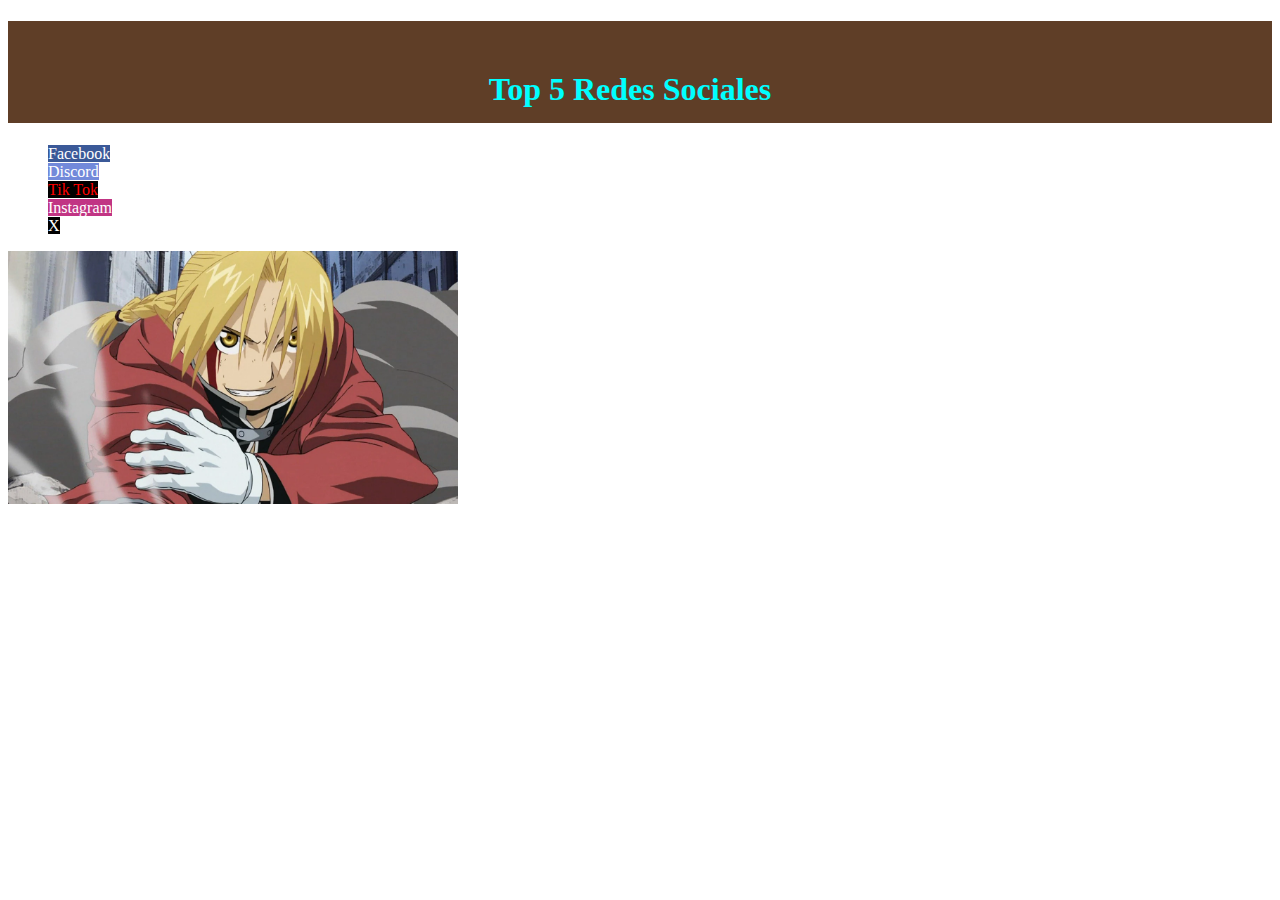
<file: index.html>
<!DOCTYPE html>
<html lang="en">

<head>
    <meta charset="UTF-8">
    <meta name="viewport" content="width=device-width, initial-scale=1.0">
    <link rel="stylesheet" href="styles.css">
    <title>Top 5</title>
</head>

<body>
    <header>

        <h1 id="Titulo">Top 5 Redes Sociales</h1>
        


    </header>
    <main>

        <ol>
            <li><a id="facebook" href="https://es-la.facebook.com/login/device-based/regular/login/">Facebook</a></li>
            <li><a id="discord" href="https://discord.com/">Discord</a></li>
            <li><a id="tiktok" href="https://www.tiktok.com/es/">Tik Tok</a></li>
            <li><a id="instagram" href="https://www.instagram.com/">Instagram</a></li>
            <li><a id="x" href="https://twitter.com/?lang=es">X</a></li>
        </ol>



        <a href="https://fma.fandom.com/es/wiki/Edward_Elric"><img src="/images/imagen-prueba.webp"
                alt="Edward Elric, Alquimista de Acero"></a>

    </main>
    <footer>
        <a href="https://store.steampowered.com/app/454650/DRAGON_BALL_XENOVERSE_2/">Juegazo</a>
    </footer>
</body>

</html>
</file>
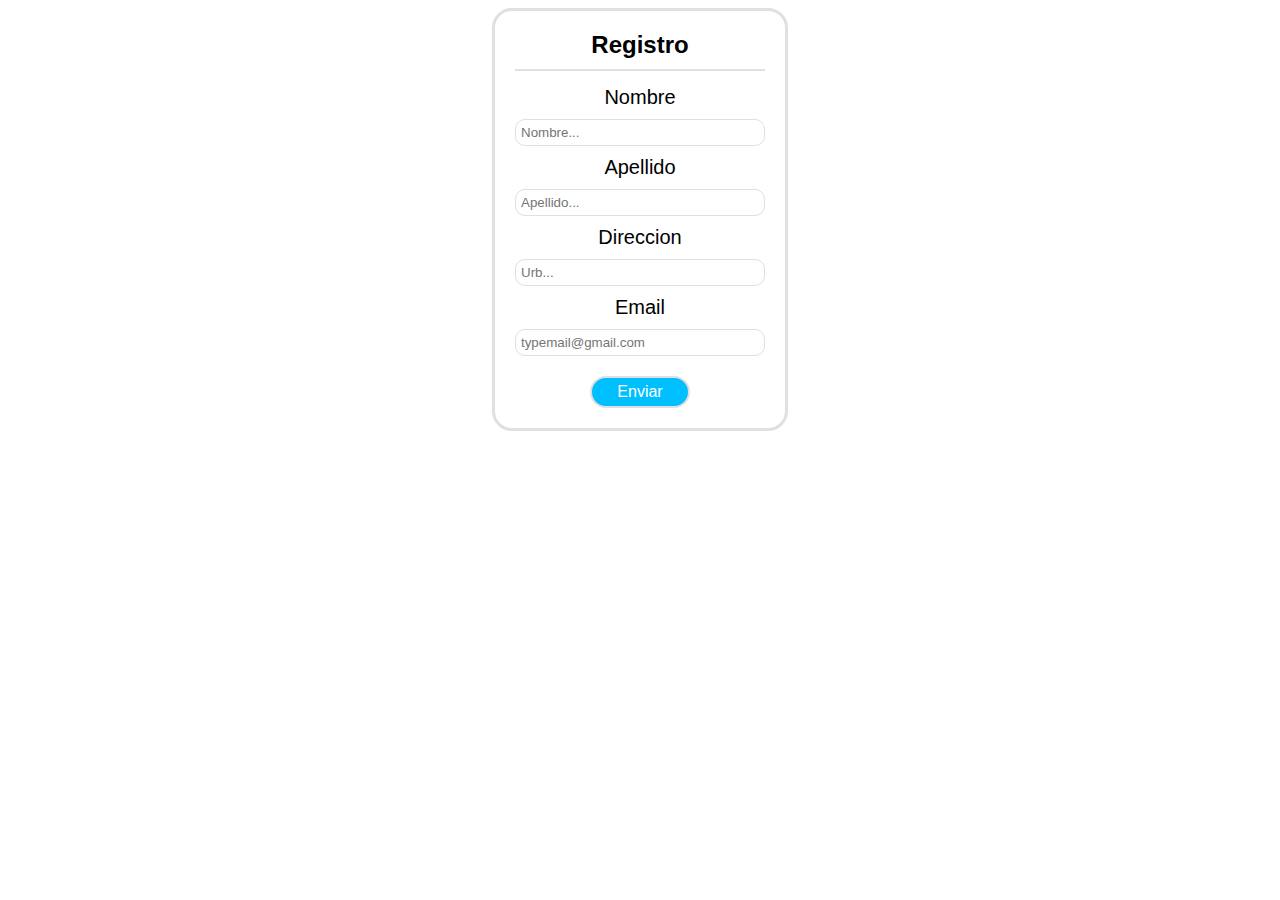
<file: formulario.html>
<!DOCTYPE html>
<html lang="en">

<head>
    <meta charset="UTF-8">
    <meta name="viewport" content="width=device-width, initial-scale=1.0">
    <link rel="stylesheet" href="formulario.css">
    <title>Document</title>
</head>

<body>
    <div id="form">
        <h2>Registro</h2>
        <form action="">
            <label class="info" for="">Nombre</label>
            <input type="text" placeholder="Nombre...">
            <label class="info" for="">Apellido</label>
            <input type="text" placeholder="Apellido...">
            <label class="info" for="">Direccion</label>
            <input type="text" placeholder="Urb...">
            <label class="info" for="">Email</label>
            <input type="text" placeholder="typemail@gmail.com">
            <button id="boton">Enviar</button>

        </form>
    </div>

</body>

</html>
</file>
<file: styles.css>
h1 {
    color:aqua;
    background-color: rgb(95, 62, 39);
    text-align: center;
    padding: 50px 25px 15px 5px;
}

ol{
    list-style-type:none ;
}
a{
    text-decoration: none;
    color: white;
}

#facebook{
    background-color: #3b5998;
    color:white;
    text-decoration: none;
    
}
#discord{
    background-color:#7289da;
    color: white;
    text-decoration: none;
}
#instagram{
    background-color: #c13584 ;
}
#tiktok{
    background-color: black;
    color: red;

}
#x{
    background-color:black;
}
img{
    width: 450px;
}
</file>
<file: formulario.css>
*{
    font-family: 'Gill Sans', 'Gill Sans MT', Calibri, 'Trebuchet MS', sans-serif;
}
#form{
    display: flex;
    flex-direction: column;
    width: 250px;
    margin: auto;
    border: 3px solid #e0e0e0;
    border-radius: 20px;
    padding: 20px;
}
form{
    display: flex;
    flex-direction: column;
}
#boton{
    width: 100px;
    margin: auto;
    margin-top: 20px;
    border: 2px solid #e0e0e0;
    border-radius: 20px;
    font-size: 16px ;
    background-color: deepskyblue;
    color: white;
    padding: 5px;
}

h2{
    text-align: center;
    padding-bottom: 10px;
    margin-top: 0px;
    margin-bottom: 5px;
    border-bottom: 2px solid #e0e0e0;
}
.info{
    text-align: center;
    margin: 10px 0px;
    font-size: 20px;
}
input{
    border: 1px solid #e0e0e0;
    padding: 5px;
    border-radius: 10px;
   
}
</file>
